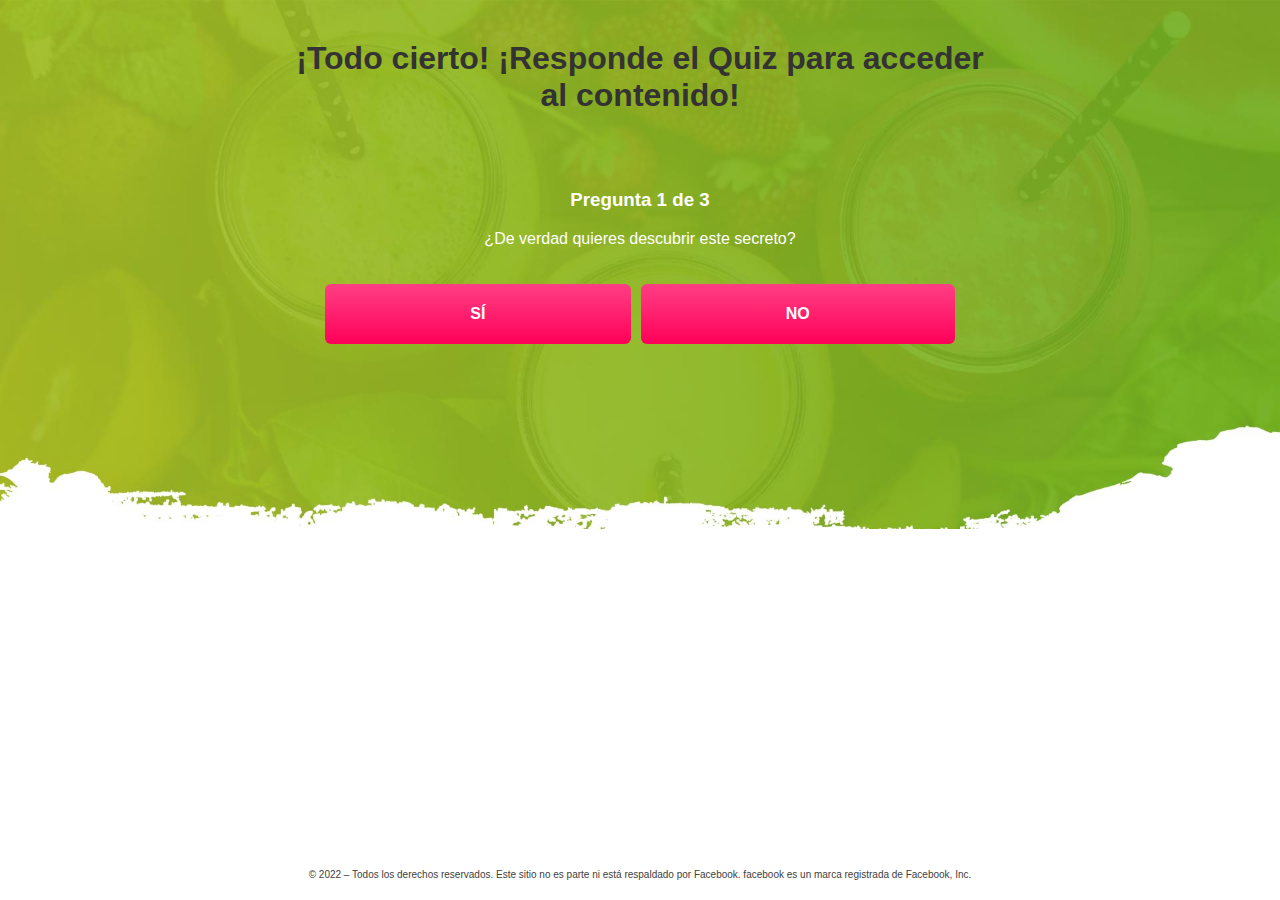
<file: ps/index.html>
<!DOCTYPE html>
<html lang="en">
<head>
<meta charset="utf-8" />
<meta http-equiv="X-UA-Compatible" content="IE=edge" />
<meta name="viewport" content="width=device-width, initial-scale=1" />
<meta name="description" content="" />
<meta name="author" content="" />
<title>Protocolo Anti Grasa</title>

<link rel="shortcut icon" href="../images/fav.ico" />

<link href="style.css" rel="stylesheet" />
  
  <!-- Meta Pixel Code -->
<script>
  !function(f,b,e,v,n,t,s)
  {if(f.fbq)return;n=f.fbq=function(){n.callMethod?
  n.callMethod.apply(n,arguments):n.queue.push(arguments)};
  if(!f._fbq)f._fbq=n;n.push=n;n.loaded=!0;n.version='2.0';
  n.queue=[];t=b.createElement(e);t.async=!0;
  t.src=v;s=b.getElementsByTagName(e)[0];
  s.parentNode.insertBefore(t,s)}(window, document,'script',
  'https://connect.facebook.net/en_US/fbevents.js');
  fbq('init', '364842792269958');
  fbq('track', 'AddToCart');
</script>
<noscript><img height="1" width="1" style="display:none"
  src="https://www.facebook.com/tr?id=364842792269958&ev=AddToCart&noscript=1"
/></noscript>
<!-- End Meta Pixel Code -->
  
  
</head>
<body>

<section class="bg">
<div class="container">
<h1 style="margin-top: 40px">¡Todo cierto! ¡Responde el Quiz para acceder al contenido!</h1>
<div class="spl-12-offers spl-1-offers container1" style="margin: 0 auto; text-align: center; color: #fff !important">
<div class="alerta">
<div class="black">
<div id="primeira">
<div class="question">
<h3>Pregunta 1 de 3</h3>
<p>¿De verdad quieres descubrir este secreto?</p>
</div>
<div class="answer">
<button class="a-btn" onclick="second()">SÍ</button>
<button class="a-btn" onclick="second()">NO</button>
</div>
</div>
<div id="second" class="hide">
<div class="question">
<h3>Pregunta 2 de 3</h3>
<p>¿Has intentado obtener resultados antes?</p>
</div>
<div class="answer">
<button class="a-btn" onclick="third()">SÍ</button>
<button class="a-btn" onclick="third()">NO</button>
</div>
</div>
<div id="third" class="hide">
<div class="question">
<h3>Pregunta 3 de 3</h3>
<p>
  El siguiente video tiene un límite para que pocas personas lo vean al mismo tiempo... ¡Ya reservamos tu acceso!
  ¿Quiero ver? 😄
</p>
</div>
<div class="answer">
<button class="a-btn" onclick="redirect()">SÍ</button>
<button class="a-btn" onclick="redirect()">NO</button>
</div>
</div>
</div>
</div>
</div>
</div>
</section>

<section>
<div class="site-width" style="padding: 10px; color: #414141; text-align: center; font-size: 10px">
<p>
  © 2022 – Todos los derechos reservados. Este sitio no es parte ni está respaldado por Facebook. facebook es un
  marca registrada de Facebook, Inc.
</p>
</div>
</section>
<script>
      function second() {
        document.getElementById("primeira").classList.add("hide");
        document.getElementById("second").classList.remove("hide");
      }
      function third() {
        document.getElementById("second").classList.add("hide");
        document.getElementById("third").classList.remove("hide");
      }
      function redirect() {
        location.href = "../";
      }
    </script>

</body>
</html>
</file>
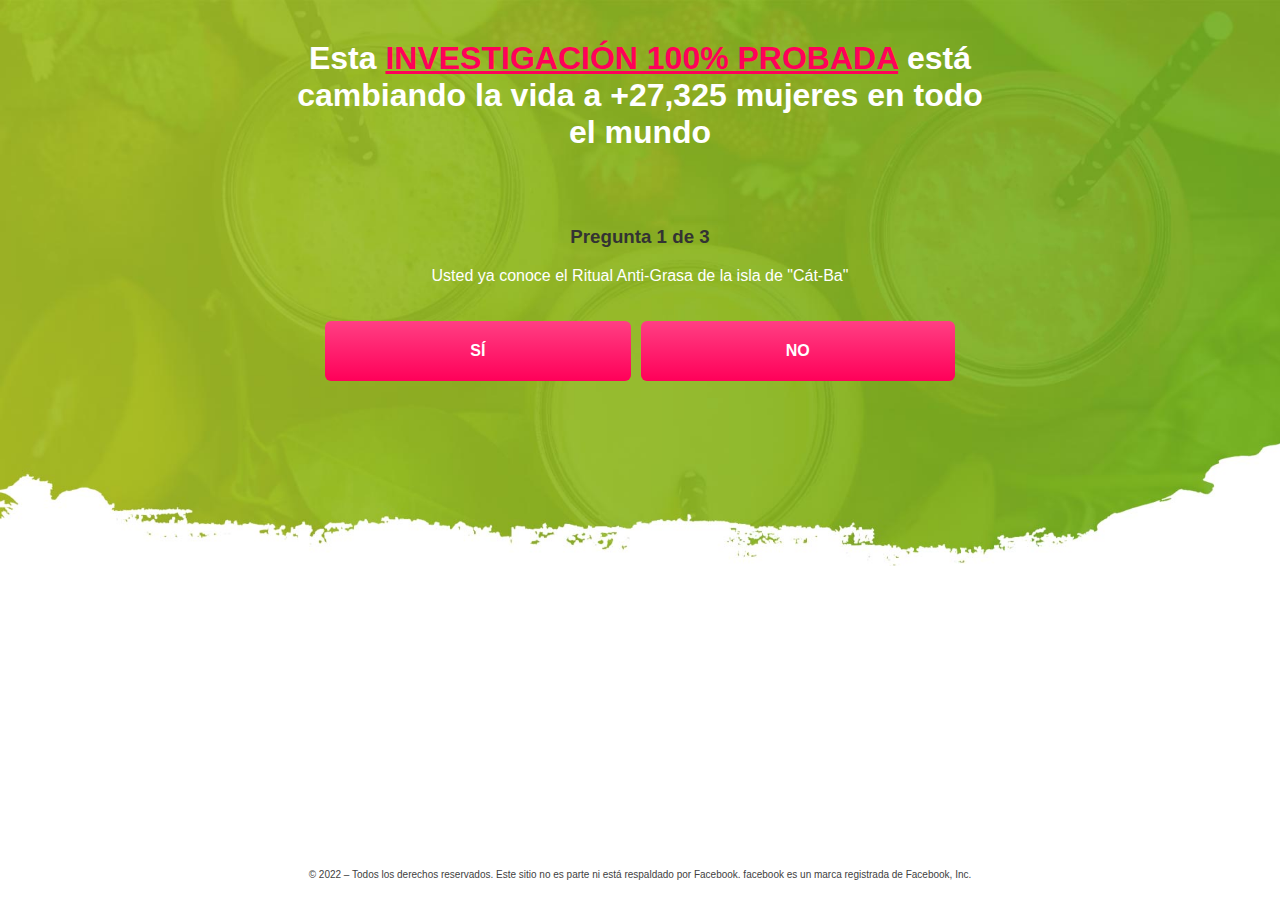
<file: psq/index.html>
<!DOCTYPE html>
<html lang="es">

<head>
  <meta charset="utf-8" />
  <meta http-equiv="X-UA-Compatible" content="IE=edge" />
  <meta name="viewport" content="width=device-width, initial-scale=1" />
  <meta name="description" content="" />
  <meta name="author" content="" />
  <title>Protocolo Anti Grasa</title>

  <link rel="shortcut icon" href="../images/fav.ico" />

  <link href="style.css" rel="stylesheet" />

  <!-- Meta Pixel Code -->
  <script>
    !function (f, b, e, v, n, t, s) {
      if (f.fbq) return; n = f.fbq = function () {
        n.callMethod ?
        n.callMethod.apply(n, arguments) : n.queue.push(arguments)
      };
      if (!f._fbq) f._fbq = n; n.push = n; n.loaded = !0; n.version = '2.0';
      n.queue = []; t = b.createElement(e); t.async = !0;
      t.src = v; s = b.getElementsByTagName(e)[0];
      s.parentNode.insertBefore(t, s)
    }(window, document, 'script',
      'https://connect.facebook.net/en_US/fbevents.js');
    fbq('init', '728867575135088');
    fbq('track', 'AddToCart');
  </script>
  <noscript><img height="1" width="1" style="display:none"
      src="https://www.facebook.com/tr?id=728867575135088&ev=AddToCart&noscript=1" /></noscript>
  <!-- End Meta Pixel Code -->

</head>

<body>

  <section class="bg">
    <div class="container">
      <h1 style="margin-top: 40px; color: #fff;">Esta <u style="color: #ff0059;">INVESTIGACIÓN 100% PROBADA</u> está cambiando la vida a +27,325 mujeres en todo el mundo</h1>
      <div class="spl-12-offers spl-1-offers container1"
        style="margin: 0 auto; text-align: center; color: #fff !important">
        <div class="alerta">
          <div class="black">
            <div id="primeira">
              <div class="question">
                <h3 style="color: #333">Pregunta 1 de 3</h3>
                <p>Usted ya conoce el Ritual Anti-Grasa de la isla de "Cát-Ba"</p>
              </div>
              <div class="answer">
                <button class="a-btn" onclick="second()">SÍ</button>
                <button class="a-btn" onclick="second()">NO</button>
              </div>
            </div>
            <div id="second" class="hide">
              <div class="question">
                <h3 style="color: #333">Pregunta 2 de 3</h3>
                <p>¿Consideras que ya perdiste bastante <u>tiempo y dinero</u> haciendo dietas y ejercicios que no
                  funcionan?</p>
              </div>
              <div class="answer">
                <button class="a-btn" onclick="third()">SÍ</button>
                <button class="a-btn" onclick="third()">NO</button>
              </div>
            </div>
            <div id="third" class="hide">
              <div class="question">
                <h3 style="color: #333">Pregunta 3 de 3</h3>
                <p>
                  El video del Dr.Jhon tiene un máximo de mujeres para asistir al mismo tiempo ¿Está dispuesta verlo
                  hasta el final, para volver a sentirte y verte divina? 😄
                </p>
              </div>
              <div class="answer">
                <button class="a-btn" onclick="redirect()">SÍ</button>
                <button class="a-btn" onclick="redirect()">NO</button>
              </div>
            </div>
          </div>
        </div>
      </div>
    </div>
  </section>

  <section>
    <div class="site-width" style="padding: 10px; color: #414141; text-align: center; font-size: 10px">
      <p>
        © 2022 – Todos los derechos reservados. Este sitio no es parte ni está respaldado por Facebook. facebook es un
        marca registrada de Facebook, Inc.
      </p>
    </div>
  </section>
  <script>
    function second() {
      document.getElementById("primeira").classList.add("hide");
      document.getElementById("second").classList.remove("hide");
    }
    function third() {
      document.getElementById("second").classList.add("hide");
      document.getElementById("third").classList.remove("hide");
    }
    function redirect() {
      location.href = "../";
    }
  </script>

</body>

</html>
</file>
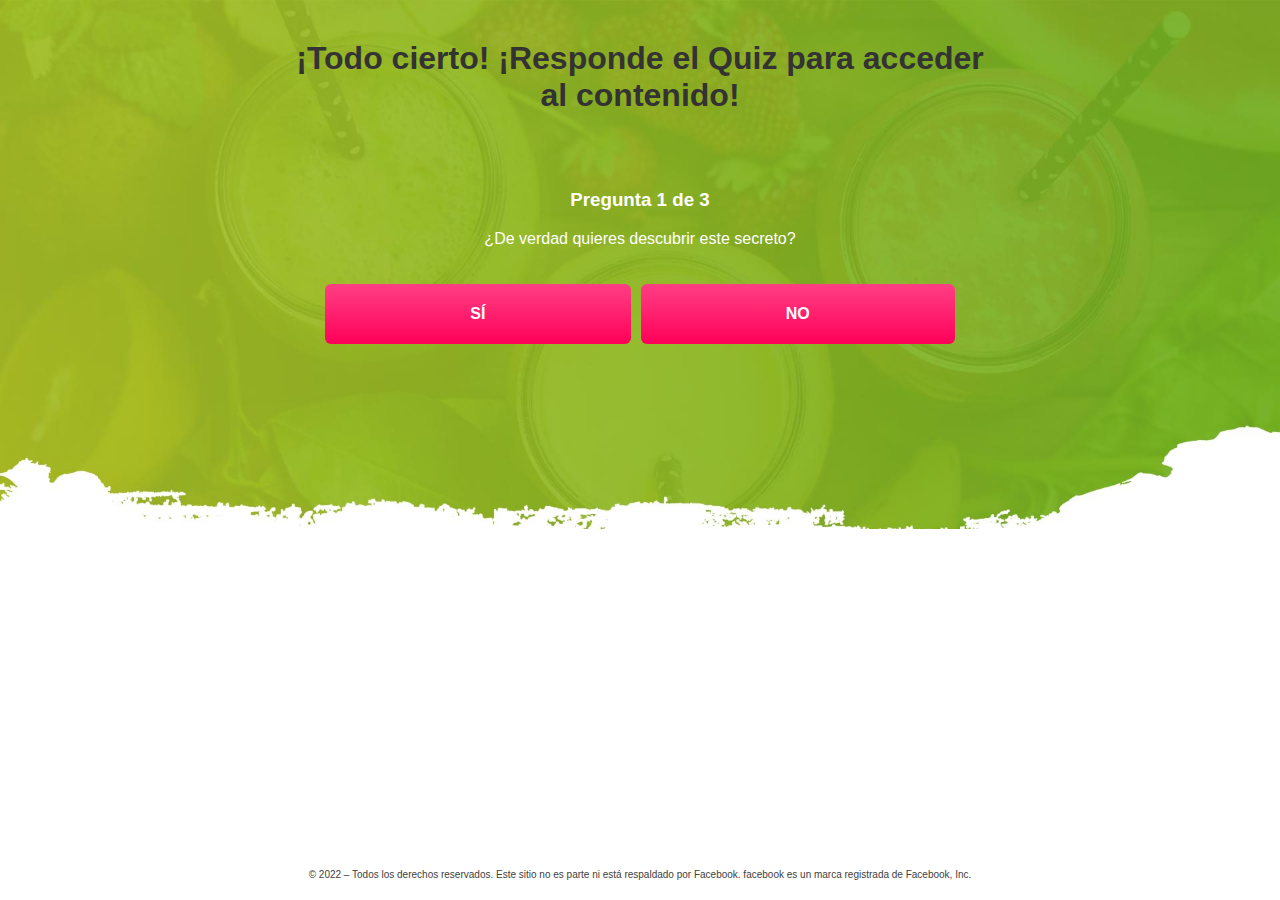
<file: quiz/index.html>
<!DOCTYPE html>
<html lang="en">
<head>
<meta charset="utf-8" />
<meta http-equiv="X-UA-Compatible" content="IE=edge" />
<meta name="viewport" content="width=device-width, initial-scale=1" />
<meta name="description" content="" />
<meta name="author" content="" />
<title>Protocolo Anti Grasa</title>

<link rel="shortcut icon" href="../images/fav.ico" />

<link href="style.css" rel="stylesheet" />
  
  <!-- Meta Pixel Code -->
<script>
  !function(f,b,e,v,n,t,s)
  {if(f.fbq)return;n=f.fbq=function(){n.callMethod?
  n.callMethod.apply(n,arguments):n.queue.push(arguments)};
  if(!f._fbq)f._fbq=n;n.push=n;n.loaded=!0;n.version='2.0';
  n.queue=[];t=b.createElement(e);t.async=!0;
  t.src=v;s=b.getElementsByTagName(e)[0];
  s.parentNode.insertBefore(t,s)}(window, document,'script',
  'https://connect.facebook.net/en_US/fbevents.js');
  fbq('init', '728867575135088');
  fbq('track', 'AddToCart');
</script>
<noscript><img height="1" width="1" style="display:none"
  src="https://www.facebook.com/tr?id=728867575135088&ev=AddToCart&noscript=1"
/></noscript>
<!-- End Meta Pixel Code -->
  
  
</head>
<body>

<section class="bg">
<div class="container">
<h1 style="margin-top: 40px">¡Todo cierto! ¡Responde el Quiz para acceder al contenido!</h1>
<div class="spl-12-offers spl-1-offers container1" style="margin: 0 auto; text-align: center; color: #fff !important">
<div class="alerta">
<div class="black">
<div id="primeira">
<div class="question">
<h3>Pregunta 1 de 3</h3>
<p>¿De verdad quieres descubrir este secreto?</p>
</div>
<div class="answer">
<button class="a-btn" onclick="second()">SÍ</button>
<button class="a-btn" onclick="second()">NO</button>
</div>
</div>
<div id="second" class="hide">
<div class="question">
<h3>Pregunta 2 de 3</h3>
<p>¿Has intentado obtener resultados antes?</p>
</div>
<div class="answer">
<button class="a-btn" onclick="third()">SÍ</button>
<button class="a-btn" onclick="third()">NO</button>
</div>
</div>
<div id="third" class="hide">
<div class="question">
<h3>Pregunta 3 de 3</h3>
<p>
  El siguiente video tiene un límite para que pocas personas lo vean al mismo tiempo... ¡Ya reservamos tu acceso!
  ¿Quiero ver? 😄
</p>
</div>
<div class="answer">
<button class="a-btn" onclick="redirect()">SÍ</button>
<button class="a-btn" onclick="redirect()">NO</button>
</div>
</div>
</div>
</div>
</div>
</div>
</section>

<section>
<div class="site-width" style="padding: 10px; color: #414141; text-align: center; font-size: 10px">
<p>
  © 2022 – Todos los derechos reservados. Este sitio no es parte ni está respaldado por Facebook. facebook es un
  marca registrada de Facebook, Inc.
</p>
</div>
</section>
<script>
      function second() {
        document.getElementById("primeira").classList.add("hide");
        document.getElementById("second").classList.remove("hide");
      }
      function third() {
        document.getElementById("second").classList.add("hide");
        document.getElementById("third").classList.remove("hide");
      }
      function redirect() {
        location.href = "../";
      }
    </script>

</body>
</html>
</file>
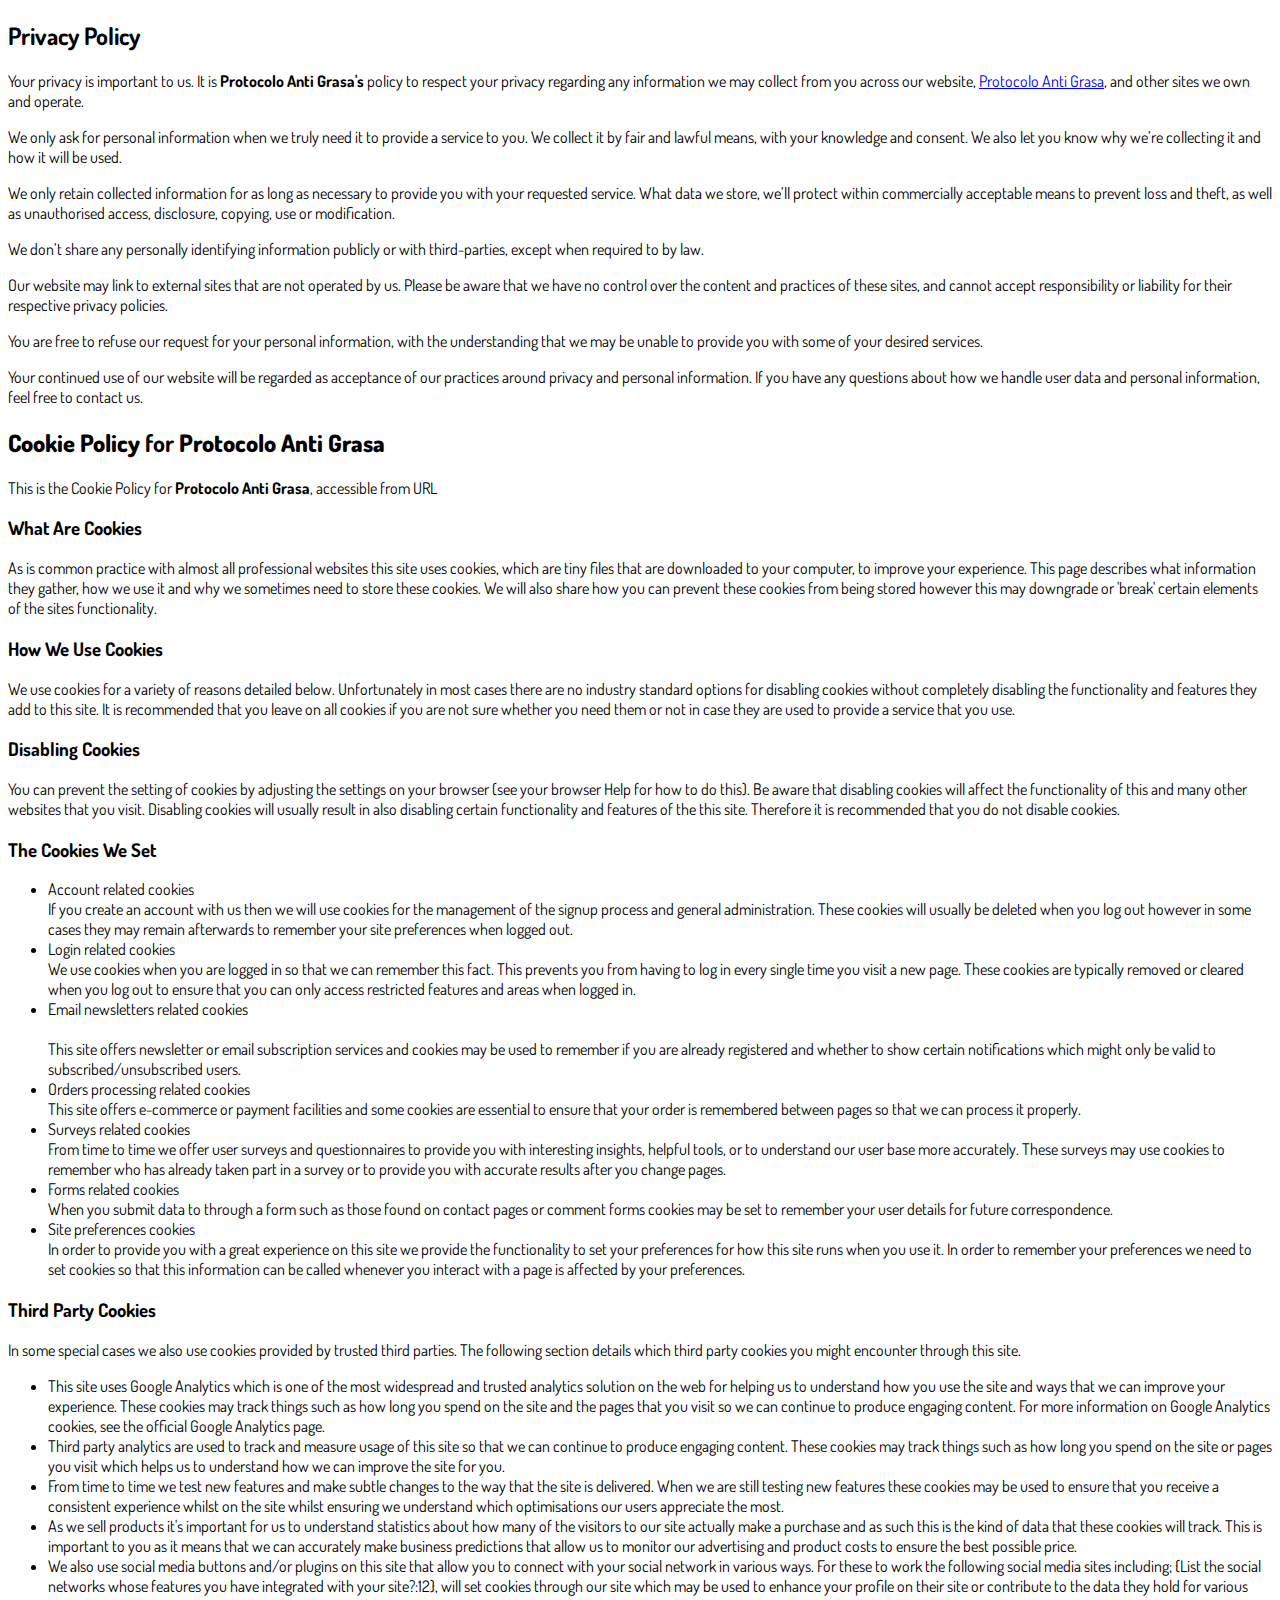
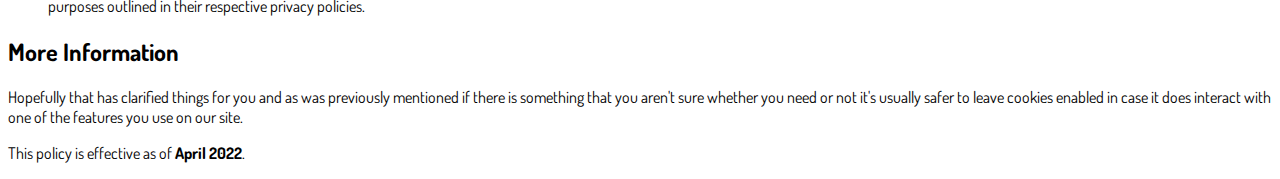
<file: privacidade.html>
<!DOCTYPE html>
<html lang="en">
  <head>
    <meta charset="utf-8">
    <meta name="viewport" content="width=device-width, initial-scale=1, shrink-to-fit=no">

    <link rel="stylesheet" href="https://stackpath.bootstrapcdn.com/bootstrap/4.1.3/css/bootstrap.min.css" integrity="sha384-MCw98/SFnGE8fJT3GXwEOngsV7Zt27NXFoaoApmYm81iuXoPkFOJwJ8ERdknLPMO" crossorigin="anonymous">

    <link rel="preconnect" href="https://fonts.googleapis.com">
    <link rel="preconnect" href="https://fonts.gstatic.com" crossorigin>
    <link href="https://fonts.googleapis.com/css2?family=Dosis:wght@200;300;400;500;600;700;800&display=swap" rel="stylesheet">
    
    <!-- Ícone da Página -->
    <link rel="shortcut icon" type="image/jpg" href="./assets/img/favicon.png">

    <!-- Título da Página -->
    <title>Política de Privacidade | Protocolo Sem Gordura</title>
    
    <style type="text/css">
      body {
        font-family: 'Dosis', sans-serif;
      }
    </style>

  </head>
  <body>
    
    <div class="container py-5">
      <div class="row justify-content-center">
        <div class="col-lg-8">
          <h2>Privacy Policy</h2>                    <p>                        Your privacy is important to us. It is <strong>Protocolo Anti Grasa's</strong> policy to respect your privacy regarding any information we may collect from you across our website, <a href=https://protocolozerobanha.site/>Protocolo Anti Grasa</a>, and other sites we own and operate.</p>                    <p>                        We only ask for personal information when we truly need it to provide a service to you. We collect it by fair and lawful means, with your knowledge and consent. We also let you know why we’re collecting it and how it will be used.                    </p>                    <p>                        We only retain collected information for as long as necessary to provide you with your requested service. What data we store, we’ll protect within commercially acceptable means to prevent loss and theft, as well as unauthorised access, disclosure, copying,                        use or modification.</p>                    <p>                        We don’t share any personally identifying information publicly or with third-parties, except when required to by law.                    </p>                    <p>                        Our website may link to external sites that are not operated by us. Please be aware that we have no control over the content and practices of these sites, and cannot accept responsibility or liability for their respective privacy policies.                    </p>                    <p>                        You are free to refuse our request for your personal information, with the understanding that we may be unable to provide you with some of your desired services.                    </p>                    <p>Your continued use of our website will be regarded as acceptance of our practices around privacy and personal information. If you have any questions about how we handle user data and personal information, feel free to contact us.                    </p><h2><strong>Cookie Policy</strong> for <strong>Protocolo Anti Grasa</strong>                </h2>                <p>                    This is the Cookie Policy for <strong>Protocolo Anti Grasa</strong>, accessible from URL                </p>                <h3>What Are Cookies</h3>                <p>                    As is common practice with almost all professional websites this site uses cookies, which are tiny files that are downloaded to your computer, to improve your experience. This page describes what information they gather, how we use it and why we sometimes                    need to store these cookies. We will also share how you can prevent these cookies from being stored however this may downgrade or 'break' certain elements of the sites functionality.                </p>                <h3>How We Use Cookies</h3>                <p>                    We use cookies for a variety of reasons detailed below. Unfortunately in most cases there are no industry standard options for disabling cookies without completely disabling the functionality and features they add to this site. It is recommended that                    you leave on all cookies if you are not sure whether you need them or not in case they are used to provide a service that you use.                </p>                <h3>Disabling Cookies</h3>                <p>                    You can prevent the setting of cookies by adjusting the settings on your browser (see your browser Help for how to do this). Be aware that disabling cookies will affect the functionality of this and many other websites that you visit. Disabling cookies                    will usually result in also disabling certain functionality and features of the this site. Therefore it is recommended that you do not disable cookies.                </p>                <h3>The Cookies We Set</h3>                <ul>                    <li>Account related cookies                        <br>If you create an account with us then we will use cookies for the management of the signup process and general administration. These cookies will usually be deleted when you log out however in some cases they may remain afterwards to remember                        your site preferences when logged out.</li>                    <li>Login related cookies                        <br>We use cookies when you are logged in so that we can remember this fact. This prevents you from having to log in every single time you visit a new page. These cookies are typically removed or cleared when you log out to ensure that you can                        only access restricted features and areas when logged in.</li>                    <li>Email newsletters related cookies                        <br>                        <br>This site offers newsletter or email subscription services and cookies may be used to remember if you are already registered and whether to show certain notifications which might only be valid to subscribed/unsubscribed users.</li>                    <li>Orders processing related cookies                        <br>This site offers e-commerce or payment facilities and some cookies are essential to ensure that your order is remembered between pages so that we can process it properly.</li>                    <li>Surveys related cookies                        <br>From time to time we offer user surveys and questionnaires to provide you with interesting insights, helpful tools, or to understand our user base more accurately. These surveys may use cookies to remember who has already taken part in a survey                        or to provide you with accurate results after you change pages.</li>                    <li>Forms related cookies                        <br>When you submit data to through a form such as those found on contact pages or comment forms cookies may be set to remember your user details for future correspondence.</li>                    <li>Site preferences cookies                        <br>In order to provide you with a great experience on this site we provide the functionality to set your preferences for how this site runs when you use it. In order to remember your preferences we need to set cookies so that this information                        can be called whenever you interact with a page is affected by your preferences.</li>                </ul>                <h3>Third Party Cookies</h3>                <p>                    In some special cases we also use cookies provided by trusted third parties. The following section details which third party cookies you might encounter through this site.                </p>                <ul>                    <li>This site uses Google Analytics which is one of the most widespread and trusted analytics solution on the web for helping us to understand how you use the site and ways that we can improve your experience. These cookies may track things such as how                        long you spend on the site and the pages that you visit so we can continue to produce engaging content. For more information on Google Analytics cookies, see the official Google Analytics page.                        <li>Third party analytics are used to track and measure usage of this site so that we can continue to produce engaging content. These cookies may track things such as how long you spend on the site or pages you visit which helps us to understand how                            we can improve the site for you.</li>                        <li>From time to time we test new features and make subtle changes to the way that the site is delivered. When we are still testing new features these cookies may be used to ensure that you receive a consistent experience whilst on the site whilst                            ensuring we understand which optimisations our users appreciate the most.</li>                        <li>As we sell products it's important for us to understand statistics about how many of the visitors to our site actually make a purchase and as such this is the kind of data that these cookies will track. This is important to you as it means that                            we can accurately make business predictions that allow us to monitor our advertising and product costs to ensure the best possible price.</li>                                                </li>                        <li>We also use social media buttons and/or plugins on this site that allow you to connect with your social network in various ways. For these to work the following social media sites including; {List the social networks whose features you have integrated                            with your site?:12}, will set cookies through our site which may be used to enhance your profile on their site or contribute to the data they hold for various purposes outlined in their respective privacy policies.</li>                </ul><h2>More Information</h2>            <p>                Hopefully that has clarified things for you and as was previously mentioned if there is something that you aren't sure whether you need or not it's usually safer to leave cookies enabled in case it does interact with one of the features you use on our                site.            </p>            <p>                This policy is effective as of <strong>April</strong> <strong>2022</strong>.            </p>
        </div>
      </div>
    </div>

    <script src="https://code.jquery.com/jquery-3.3.1.slim.min.js" integrity="sha384-q8i/X+965DzO0rT7abK41JStQIAqVgRVzpbzo5smXKp4YfRvH+8abtTE1Pi6jizo" crossorigin="anonymous"></script>
    <script src="https://cdnjs.cloudflare.com/ajax/libs/popper.js/1.14.3/umd/popper.min.js" integrity="sha384-ZMP7rVo3mIykV+2+9J3UJ46jBk0WLaUAdn689aCwoqbBJiSnjAK/l8WvCWPIPm49" crossorigin="anonymous"></script>
    <script src="https://stackpath.bootstrapcdn.com/bootstrap/4.1.3/js/bootstrap.min.js" integrity="sha384-ChfqqxuZUCnJSK3+MXmPNIyE6ZbWh2IMqE241rYiqJxyMiZ6OW/JmZQ5stwEULTy" crossorigin="anonymous"></script>
  </body>
</html>
</file>
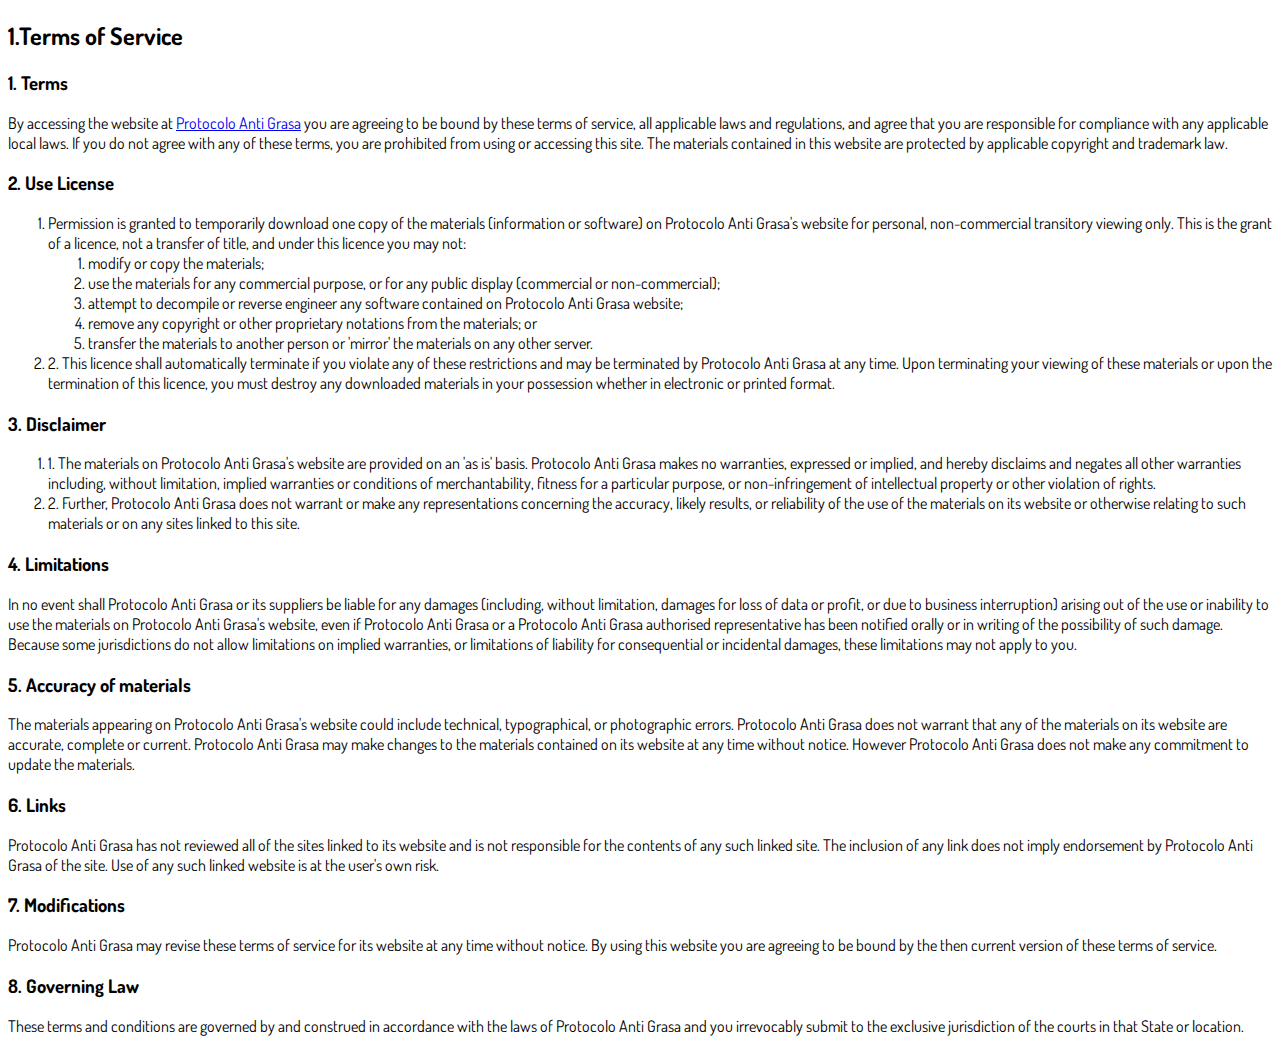
<file: termos.html>
<!DOCTYPE html>
<html lang="en">
  <head>
    <meta charset="utf-8">
    <meta name="viewport" content="width=device-width, initial-scale=1, shrink-to-fit=no">

    <link rel="stylesheet" href="https://stackpath.bootstrapcdn.com/bootstrap/4.1.3/css/bootstrap.min.css" integrity="sha384-MCw98/SFnGE8fJT3GXwEOngsV7Zt27NXFoaoApmYm81iuXoPkFOJwJ8ERdknLPMO" crossorigin="anonymous">

    <link rel="preconnect" href="https://fonts.googleapis.com">
    <link rel="preconnect" href="https://fonts.gstatic.com" crossorigin>
    <link href="https://fonts.googleapis.com/css2?family=Dosis:wght@200;300;400;500;600;700;800&display=swap" rel="stylesheet">
    
    <!-- Ícone da Página -->
    <link rel="shortcut icon" type="image/jpg" href="./assets/img/favicon.png">

    <!-- Título da Página -->
    <title>Termos de Uso | Protocolo Zero Barriga</title>
    
    <style type="text/css">
      body {
        font-family: 'Dosis', sans-serif;
      }
    </style>

  </head>
  <body>
    
    <div class="container py-5">
      <div class="row justify-content-center">
        <div class="col-lg-8">
          <h2>1.Terms of Service</h2>                    <h3>1. Terms</h3>                    <p>By accessing the website at <a href='https://protocolozerobanha.site/'>Protocolo Anti Grasa</a> you are agreeing to be bound by these terms of service, all applicable laws and regulations, and agree that you are responsible for compliance with any applicable local laws. If you do not agree with any of these                        terms, you are prohibited from using or accessing this site. The materials contained in this website are protected by applicable copyright and trademark law.</p>                    <h3>2. Use License</h3>                    <ol>                        <li>                            Permission is granted to temporarily download one copy of the materials (information or software) on Protocolo Anti Grasa's website for personal, non-commercial transitory viewing only. This is the grant of a licence, not a transfer of title, and under this licence                            you may not:                            <ol>                                <li>modify or copy the materials;</li>                                <li>use the materials for any commercial purpose, or for any public display (commercial or non-commercial);</li>                                <li>attempt to decompile or reverse engineer any software contained on Protocolo Anti Grasa website;</li>                                <li>remove any copyright or other proprietary notations from the materials; or</li>                                <li>transfer the materials to another person or 'mirror' the materials on any other server.</li>                            </ol>                        </li>                        <li>                            2. This licence shall automatically terminate if you violate any of these restrictions and may be terminated by Protocolo Anti Grasa at any time. Upon terminating your viewing of these materials or upon the termination of this licence, you must destroy any downloaded                            materials in your possession whether in electronic or printed format.                        </li>                    </ol>                    <h3>3. Disclaimer</h3>                    <ol>                        <li>1. The materials on Protocolo Anti Grasa's website are provided on an 'as is' basis. Protocolo Anti Grasa makes no warranties, expressed or implied, and hereby disclaims and negates all other warranties including, without limitation, implied warranties or conditions                    of merchantability, fitness for a particular purpose, or non-infringement of intellectual property or other violation of rights.</li>                        <li>2. Further, Protocolo Anti Grasa does not warrant or make any representations concerning the accuracy, likely results, or reliability                    of the use of the materials on its website or otherwise relating to such materials or on any sites linked to this site.</li>                    </ol>                    <h3>4. Limitations</h3>                    <p>In no event shall Protocolo Anti Grasa or its suppliers be liable for any damages (including, without limitation, damages for loss of data or profit, or due to business interruption) arising out of the use or inability to use the materials on Protocolo Anti Grasa's website,                        even if Protocolo Anti Grasa or a Protocolo Anti Grasa authorised representative has been notified orally or in writing of the possibility of such damage. Because some jurisdictions do not allow limitations on implied warranties, or limitations of liability for consequential                        or incidental damages, these limitations may not apply to you.</p>                    <h3>5. Accuracy of materials</h3>                    <p>The materials appearing on Protocolo Anti Grasa's website could include technical, typographical, or photographic errors. Protocolo Anti Grasa does not warrant that any of the materials on its website are accurate, complete or current. Protocolo Anti Grasa may make changes                        to the materials contained on its website at any time without notice. However Protocolo Anti Grasa does not make any commitment to update the materials.</p>                    <h3>6. Links</h3>                    <p>Protocolo Anti Grasa has not reviewed all of the sites linked to its website and is not responsible for the contents of any such linked site. The inclusion of any link does not imply endorsement by Protocolo Anti Grasa of the site. Use of any such linked website is at                        the user's own risk.</p>                    <h3>7. Modifications</h3>                    <p>Protocolo Anti Grasa may revise these terms of service for its website at any time without notice. By using this website you are agreeing to be bound by the then current version of these terms of service.</p>                    <h3>8. Governing Law</h3>                    <p>These terms and conditions are governed by and construed in accordance with the laws of Protocolo Anti Grasa and you irrevocably submit to the exclusive jurisdiction of the courts in that State or location.</p>
        </div>
      </div>
    </div>

    <script src="https://code.jquery.com/jquery-3.3.1.slim.min.js" integrity="sha384-q8i/X+965DzO0rT7abK41JStQIAqVgRVzpbzo5smXKp4YfRvH+8abtTE1Pi6jizo" crossorigin="anonymous"></script>
    <script src="https://cdnjs.cloudflare.com/ajax/libs/popper.js/1.14.3/umd/popper.min.js" integrity="sha384-ZMP7rVo3mIykV+2+9J3UJ46jBk0WLaUAdn689aCwoqbBJiSnjAK/l8WvCWPIPm49" crossorigin="anonymous"></script>
    <script src="https://stackpath.bootstrapcdn.com/bootstrap/4.1.3/js/bootstrap.min.js" integrity="sha384-ChfqqxuZUCnJSK3+MXmPNIyE6ZbWh2IMqE241rYiqJxyMiZ6OW/JmZQ5stwEULTy" crossorigin="anonymous"></script>
  </body>
</html>
</file>
<file: ps/style.css>
*,*::before,*::after{box-sizing:border-box;font-family:poppins,helvetica,arial,sans-serif}body{padding:0;margin:0;display:flex;flex-direction:column;justify-content:space-between;align-items:center;width:100vw;height:100vh}.container{width:960px;max-width:95%}.alerta h2{color:#424242}.answer{display:grid;grid-template-columns:repeat(1,auto);gap:10px}.spl-1-offers{width:100%!important}.bg{background:url(../images/bg.jpg);background-repeat:no-repeat;background-size:cover;padding:0 10px 150px;width:100%;display:flex;justify-content:center}.container1{padding:5%!important}.container{width:700px;max-width:90%;display:flex;flex-direction:column;justify-content:center}.answer{display:grid;grid-template-columns:repeat(2,auto);gap:10px}@media(max-width:991px){.answer{display:grid;grid-template-columns:repeat(1,auto);gap:10px}}.hide{display:none}.a-btn{text-decoration:none;-webkit-font-smoothing:antialiased;margin:0;border:0;font:inherit;vertical-align:baseline;color:#fff;outline:0;line-height:1;text-align:center;position:relative!important;display:inline-block!important;border-style:solid;width:100%;padding-left:0!important;padding-right:0!important;margin-top:20px;padding:22px 44px;border-color:#ff0059;border-width:0;border-radius:6px;background:linear-gradient(to bottom,#ff3f83 0%,#ff0059 100%);text-decoration:none!important;cursor:pointer;font-weight:700}h1{text-align:center;color:#333}
</file>
<file: psq/style.css>
*,*::before,*::after{box-sizing:border-box;font-family:poppins,helvetica,arial,sans-serif}body{padding:0;margin:0;display:flex;flex-direction:column;justify-content:space-between;align-items:center;width:100vw;height:100vh}.container{width:960px;max-width:95%}.alerta h2{color:#424242}.answer{display:grid;grid-template-columns:repeat(1,auto);gap:10px}.spl-1-offers{width:100%!important}.bg{background:url(../images/bg.jpg);background-repeat:no-repeat;background-size:cover;padding:0 10px 150px;width:100%;display:flex;justify-content:center}.container1{padding:5%!important}.container{width:700px;max-width:90%;display:flex;flex-direction:column;justify-content:center}.answer{display:grid;grid-template-columns:repeat(2,auto);gap:10px}@media(max-width:991px){.answer{display:grid;grid-template-columns:repeat(1,auto);gap:10px}}.hide{display:none}.a-btn{text-decoration:none;-webkit-font-smoothing:antialiased;margin:0;border:0;font:inherit;vertical-align:baseline;color:#fff;outline:0;line-height:1;text-align:center;position:relative!important;display:inline-block!important;border-style:solid;width:100%;padding-left:0!important;padding-right:0!important;margin-top:20px;padding:22px 44px;border-color:#ff0059;border-width:0;border-radius:6px;background:linear-gradient(to bottom,#ff3f83 0%,#ff0059 100%);text-decoration:none!important;cursor:pointer;font-weight:700}h1{text-align:center;color:#333}
</file>
<file: quiz/style.css>
*,*::before,*::after{box-sizing:border-box;font-family:poppins,helvetica,arial,sans-serif}body{padding:0;margin:0;display:flex;flex-direction:column;justify-content:space-between;align-items:center;width:100vw;height:100vh}.container{width:960px;max-width:95%}.alerta h2{color:#424242}.answer{display:grid;grid-template-columns:repeat(1,auto);gap:10px}.spl-1-offers{width:100%!important}.bg{background:url(../images/bg.jpg);background-repeat:no-repeat;background-size:cover;padding:0 10px 150px;width:100%;display:flex;justify-content:center}.container1{padding:5%!important}.container{width:700px;max-width:90%;display:flex;flex-direction:column;justify-content:center}.answer{display:grid;grid-template-columns:repeat(2,auto);gap:10px}@media(max-width:991px){.answer{display:grid;grid-template-columns:repeat(1,auto);gap:10px}}.hide{display:none}.a-btn{text-decoration:none;-webkit-font-smoothing:antialiased;margin:0;border:0;font:inherit;vertical-align:baseline;color:#fff;outline:0;line-height:1;text-align:center;position:relative!important;display:inline-block!important;border-style:solid;width:100%;padding-left:0!important;padding-right:0!important;margin-top:20px;padding:22px 44px;border-color:#ff0059;border-width:0;border-radius:6px;background:linear-gradient(to bottom,#ff3f83 0%,#ff0059 100%);text-decoration:none!important;cursor:pointer;font-weight:700}h1{text-align:center;color:#333}
</file>
